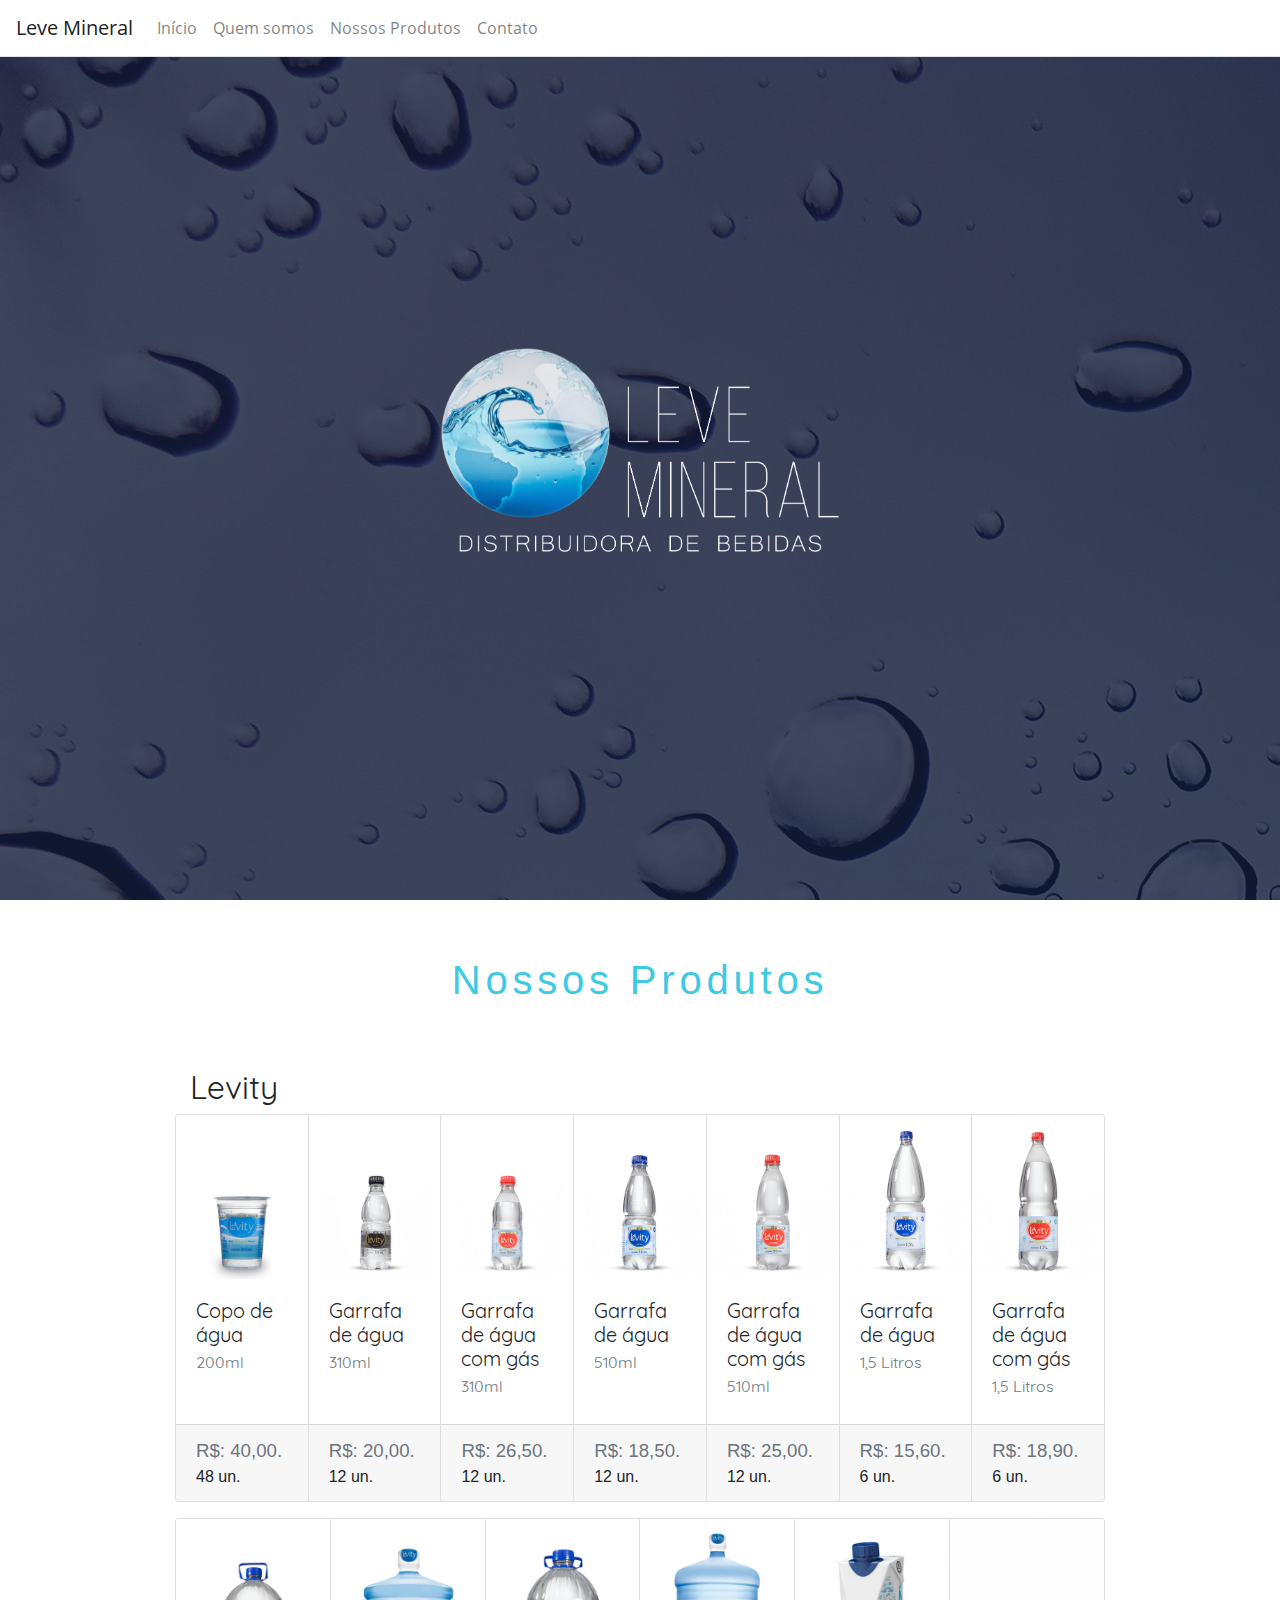
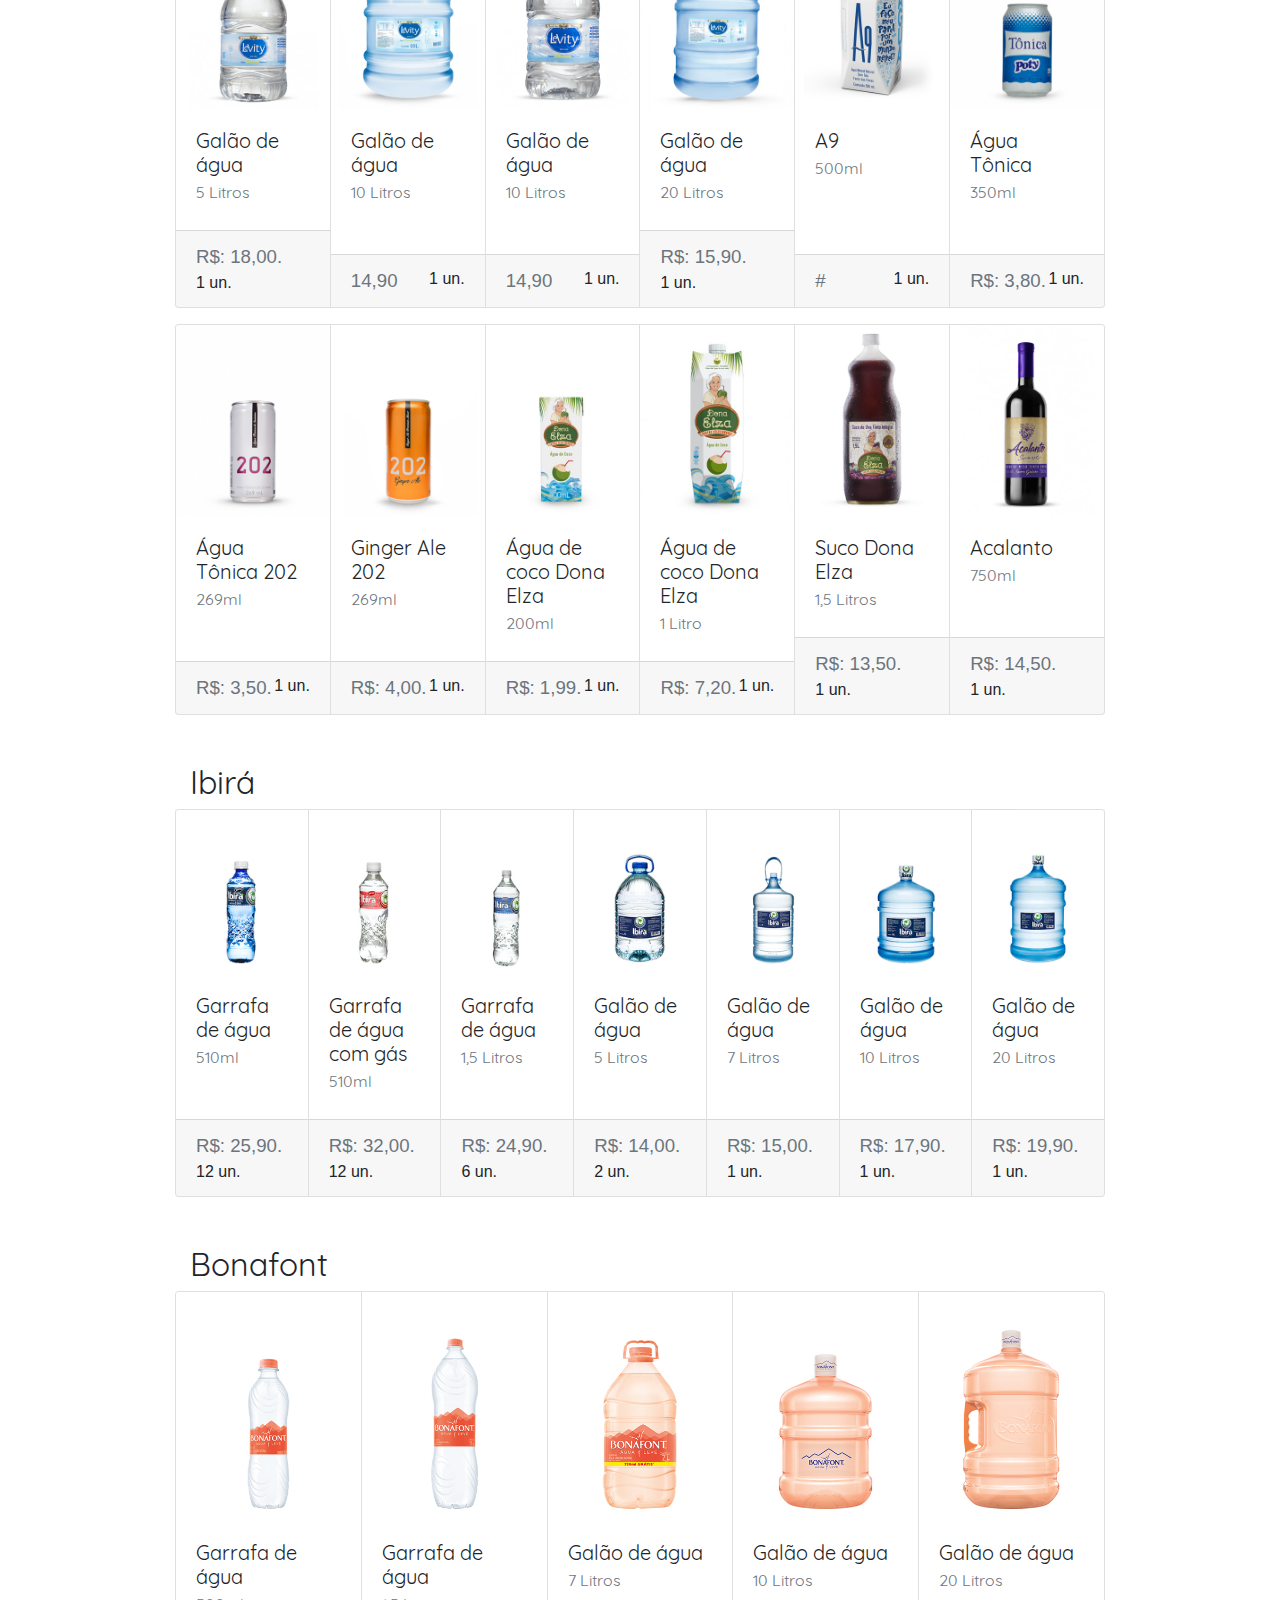
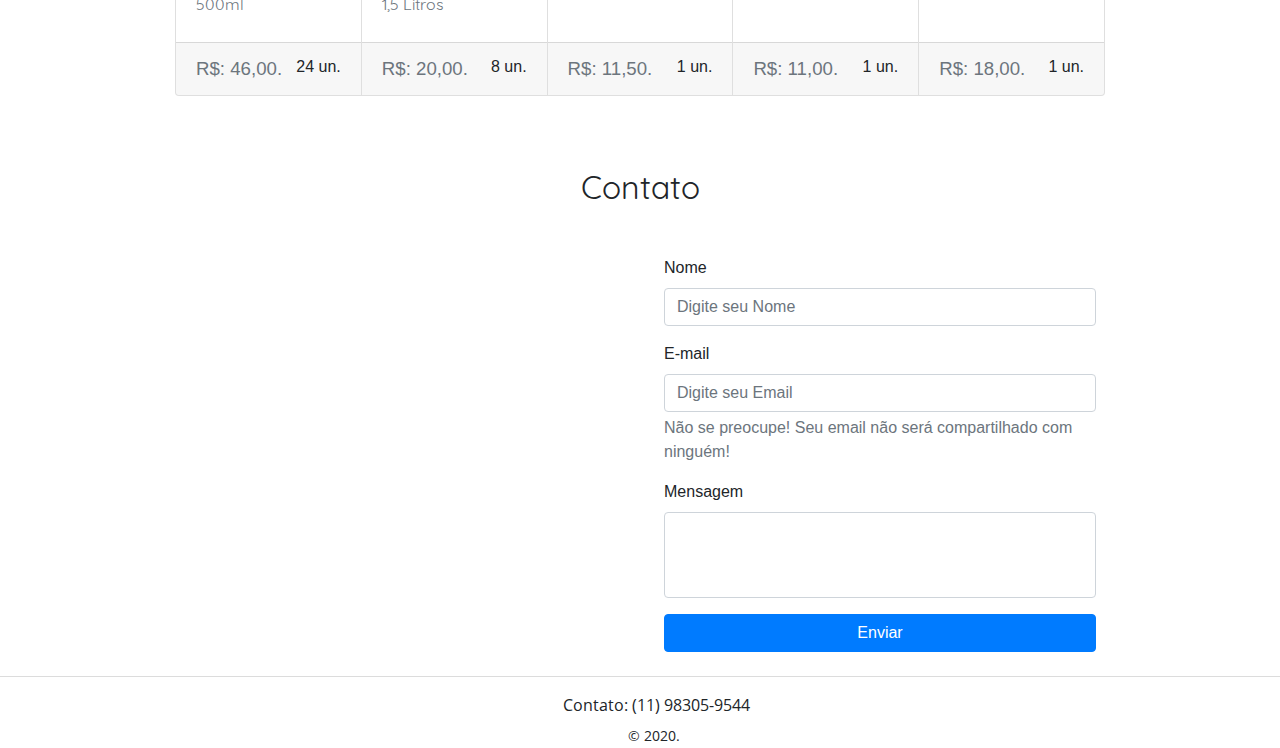
<file: index.html>
<!DOCTYPE html>
<html lang="pt-BR">
	<script type="text/javascript"> 
		//<![CDATA[ 
		var tlJsHost = ((window.location.protocol == "https:") ? "https://secure.trust-provider.com/" : "http://www.trustlogo.com/");
		document.write(unescape("%3Cscript src='" + tlJsHost + "trustlogo/javascript/trustlogo.js' type='text/javascript'%3E%3C/script%3E"));
		//]]>
	</script>

    <head>
		<!-- Config -->
		<meta charset="utf-8">
		<meta name="author" content="Lucas Otaviani Bergamo de Oliveira, Matheus Ramos Martimnez">
		<meta name="generator" content="Visual Studio Code">
		<meta name="keywords" content="Leve Mineral, água, água mineral, distribuidora de bebidas, poty, potirendaba, h2o, garrafinha de água, galão de água, litros, ml">
		<meta name="description" content="A Leve Mineral Distribuidora de Bebidas, comercializa em São Paulo, Capital e Região Toda a linha de Água Mineral Levity, em parceria e com apoio da Industria de Bebidas Poty. Com orgulho de ter a responsabilidade de transportar com agilidade e de forma adequada e acondicionar em armazém que atenda as normas sanitárias vigentes. Atendendo o mercado de distribuidores de acordo com suas necessidades.">
		<meta name="application-name" content="Leve Mineral">
		<meta name="viewport" content="width=device-width, initial-scale=1, shrink-to-fit=no">

		<title>Leve Mineral</title>
		<link rel="shortcut icon" href="assets/img/favicon/levemineral.ico"/>

		<!-- Styles -->
		<link rel="stylesheet" href="https://stackpath.bootstrapcdn.com/bootstrap/4.4.1/css/bootstrap.min.css" integrity="sha384-Vkoo8x4CGsO3+Hhxv8T/Q5PaXtkKtu6ug5TOeNV6gBiFeWPGFN9MuhOf23Q9Ifjh" crossorigin="anonymous">
		<link rel="stylesheet" href="https://use.fontawesome.com/releases/v5.7.0/css/all.css">
		<link rel="stylesheet" href="https://fonts.googleapis.com/icon?family=Material+Icons">
		<link rel="stylesheet" href="css/style.css">
		<script type="text/javascript" src="js/jquery-3.3.1.js"></script>
		<script type="text/javascript" src="js/script.js"></script>
	</head>
	
	<a href="https://ssl.comodo.com/free-ssl-certificate.php" id="comodoTL"></a>

    <body>
        <header id="Home">
			<!-- Imagem de Background -->
			<div class="background">
				<div class="fundo"></div>
			</div>
			
			<!-- Menu -->
			<nav class="fixed-top navbar navbar-expand-lg navbar-light bg-white border-bottom" id="menu">
				<a class="navbar-brand scroll menu-title" href="#Home">Leve Mineral</a>
				
				<button class="navbar-toggler" type="button" data-toggle="collapse" data-target="#menuHamburguer" aria-controls="navbarSupportedContent" aria-expanded="false" aria-label="Toggle navigation">
					<span class="navbar-toggler-icon"></span> 
				</button>

				<div class="collapse navbar-collapse" id="menuHamburguer">
					<ul class="navbar-nav mr-auto">
						<li class="nav-item">
							<a class="nav-link scroll menu-color" href="#Home">Início</a>
						</li>
						<li class="nav-item">
							<a class="nav-link menu-color" href="quem_somos.html#aboutUs">Quem somos</a>
						</li>
						<li class="nav-item">
							<a class="nav-link scroll menu-color" href="#products">Nossos Produtos</a>
						</li>
						<li class="nav-item">
							<a class="nav-link scroll menu-color" href="#Contato">Contato</a>
						</li>
					</ul>
				</div>
			</nav>

			<!-- Logotipo -->
			<div class="position-fixed col-8 col-sm-6 col-md-6 col-lg-4 offset-2 offset-sm-3 offset-md-3 offset-lg-4 centerY" style="top: 50%;">
				<img class="position-relative img-fluid img-responsive img-adjust centerX" src="assets/img/logo.png" alt="Logotipo Leve Mineral">
			</div>
        </header>

		<!-- Corpo do Site -->
        <article id="menuRefresh" class="col-12 px-0" style="top:100vh">

			<!--Produtos -->
			<section id="products" class="point-adjust col-8 col-lg-9 col-xl-9 mx-auto">
				<h1 class="pb-3 text-center" style="color: rgb(61, 202, 227)">Nossos Produtos</h1>

				<section id="levity" class="mt-5 flex-wrap">
					<div class="col-12">
						<h2>Levity</h2>
					</div>

					<div class="card-group mb-3">
						<div class="card">
							<img class="card-img-top img-fluid" src="assets/img/produtos/levity/levity-copo-200-ml.jpg" alt="Caixa de copos Levity de 200ml">
						  	<div class="card-body">
								<h5 class="card-title">Copo de água</h5>
								<h6 class="card-subtitle mb-2 text-muted">200ml</h6>
						  	</div>
						  	<div class="card-footer">
								<div class="d-flex justify-content-between flex-wrap">
									<small class="text-muted price">R$: 40,00.</small>
									<small>48 un.</small>
								</div>
							</div>
						</div>
						<div class="card">
							<img class="card-img-top img-fluid" src="assets/img/produtos/levity/levity-garrafinha-300-ml.jpg" alt="Garrafa de água Levity 510ml sem gás.">
							<div class="card-body">
								<h5 class="card-title">Garrafa de água</h5>
								<h6 class="card-subtitle mb-2 text-muted">310ml</h6>
							</div>
							<div class="card-footer">
								<div class="d-flex justify-content-between flex-wrap">
									<small class="text-muted price">R$: 20,00.</small>
									<small>12 un.</small>
								</div>
							</div>
						</div>
						<div class="card">
							<img class="card-img-top img-fluid" src="assets/img/produtos/levity/levity-garrafinha-300-ml-com-gas.jpg" alt="Garrafa de água Levity 510ml com gás.">
						  	<div class="card-body">
								<h5 class="card-title">Garrafa de água com gás</h5>
								<h6 class="card-subtitle mb-2 text-muted">310ml</h6>
						  	</div>
						  	<div class="card-footer">
								<div class="d-flex justify-content-between flex-wrap">
									<small class="text-muted price">R$: 26,50.</small>
									<small>12 un.</small>
								</div>
							</div>
						</div>
						<div class="card">
							<img class="card-img-top img-fluid" src="assets/img/produtos/levity/levity-garrafa-510-ml.jpg" alt="Garrafa de água Levity 510ml sem gás.">
							<div class="card-body">
								<h5 class="card-title">Garrafa de água</h5>
								<h6 class="card-subtitle mb-2 text-muted">510ml</h6>
							</div>
							<div class="card-footer">
								<div class="d-flex justify-content-between flex-wrap">
									<small class="text-muted price">R$: 18,50.</small>
									<small>12 un.</small>
								</div>
							</div>
						</div>
						<div class="card">
							<img class="card-img-top img-fluid" src="assets/img/produtos/levity/levity-garrafa-510-ml-com-gas.jpg" alt="Garrafa de água Levity 510ml com gás.">
						  	<div class="card-body">
								<h5 class="card-title">Garrafa de água com gás</h5>
								<h6 class="card-subtitle mb-2 text-muted">510ml</h6>
						  	</div>
						  	<div class="card-footer">
								<div class="d-flex justify-content-between flex-wrap">
									<small class="text-muted price">R$: 25,00.</small>
									<small>12 un.</small>
								</div>
							</div>
						</div>
						<div class="card">
							<img class="card-img-top img-fluid" src="assets/img/produtos/levity/levity-garrafa-1-litro-500-ml.jpg" alt="Garrafa de água Levity 1 litro e meio sem gás.">
							<div class="card-body">
							  	<h5 class="card-title">Garrafa de água</h5>
							  	<h6 class="card-subtitle mb-2 text-muted">1,5 Litros</h6>
							</div>
							<div class="card-footer">
								<div class="d-flex justify-content-between flex-wrap">
									<small class="text-muted price">R$: 15,60.</small>
									<small>6 un.</small>
								</div>
							</div>
						</div>
						<div class="card">
							<img class="card-img-top img-fluid" src="assets/img/produtos/levity/levity-garrafa-1-litro-500-ml-com-gas.jpg" alt="Garrafa de água Levity 1 litro e meio sem gás.">
							<div class="card-body">
							  	<h5 class="card-title">Garrafa de água com gás</h5>
							  	<h6 class="card-subtitle mb-2 text-muted">1,5 Litros</h6>
							</div>
							<div class="card-footer">
								<div class="d-flex justify-content-between flex-wrap">
									<small class="text-muted price">R$: 18,90.</small>
									<small>6 un.</small>
								</div>
							</div>
					  	</div>  
					</div>
					<div class="card-group mb-3">
						<div class="card">
							<img class="card-img-top img-fluid" src="assets/img/produtos/levity/levity-galao-5-litros.jpg" alt="Galão de água Poty de 5 Litros.">
						  	<div class="card-body">
								<h5 class="card-title">Galão de água</h5>
								<h6 class="card-subtitle mb-2 text-muted">5 Litros</h6>
						  	</div>
						  	<div class="card-footer">
								<div class="d-flex justify-content-between flex-wrap">
									<small class="text-muted price">R$: 18,00.</small>
									<small>1 un.</small>
								</div>
							</div>
						</div>
						<div class="card">
							<img class="card-img-top img-fluid" src="assets/img/produtos/levity/levity-galao-10-litros.jpg" alt="Galão de água Poty de 10 Litros.">
							<div class="card-body">
								<h5 class="card-title">Galão de água</h5>
								<h6 class="card-subtitle mb-2 text-muted">10 Litros</h6>
							</div>
							<div class="card-footer">
								<div class="d-flex justify-content-between flex-wrap">
									<small class="text-muted price">14,90</small>
									<small>1 un.</small>
								</div>
							</div>
						</div>
						<div class="card">
							<img class="card-img-top img-fluid" src="assets/img/produtos/levity/levity-galao-10-litros-descartavel.jpg" alt="Galão de água Poty de 10 Litros.">
							<div class="card-body">
								<h5 class="card-title">Galão de água</h5>
								<h6 class="card-subtitle mb-2 text-muted">10 Litros</h6>
							</div>
							<div class="card-footer">
								<div class="d-flex justify-content-between flex-wrap">
									<small class="text-muted price">14,90</small>
									<small>1 un.</small>
								</div>
							</div>
						</div>
						<div class="card">
							<img class="card-img-top img-fluid" src="assets/img/produtos/levity/levity-galao-20-litros.jpg" alt="Galão de água Poty de 20 Litros.">
						  	<div class="card-body">
								<h5 class="card-title">Galão de água</h5>
								<h6 class="card-subtitle mb-2 text-muted">20 Litros</h6>
						  	</div>
						  	<div class="card-footer">
								<div class="d-flex justify-content-between flex-wrap">
									<small class="text-muted price">R$: 15,90.</small>
									<small>1 un.</small>
								</div>
							</div>
						</div>
						<div class="card">
							<img class="card-img-top img-fluid" src="assets/img/produtos/levity/levity-a9-500-ml.jpg" alt="Caixa de água A9 de 500ml.">
							<div class="card-body">
							  	<h5 class="card-title">A9</h5>
							  	<h6 class="card-subtitle mb-2 text-muted">500ml</h6>
							</div>
							<div class="card-footer">
								<div class="d-flex justify-content-between flex-wrap">
									<small class="text-muted price">#</small>
									<small>1 un.</small>
								</div>
							</div>
					  	</div>
						<div class="card">
							<img class="card-img-top img-fluid" src="assets/img/produtos/levity/levity-tonica.jpg" alt="Água tônica de 350ml.">
							<div class="card-body">
							 	<h5 class="card-title">Água Tônica</h5>
							  	<h6 class="card-subtitle mb-2 text-muted">350ml</h6>
							</div>
							<div class="card-footer">
								<div class="d-flex justify-content-between flex-wrap">
									<small class="text-muted price">R$: 3,80.</small>
									<small>1 un.</small>
								</div>
							</div>
					  	</div>
					</div>
					<div class="card-group mb-3">
						<div class="card">
							<img class="card-img-top img-fluid" src="assets/img/produtos/levity/levity-202-agua-tonica-269-ml.jpg" alt="Água Tônica 202 de 269ml.">
						  	<div class="card-body">
								<h5 class="card-title">Água Tônica 202</h5>
								<h6 class="card-subtitle mb-2 text-muted">269ml</h6>
						  	</div>
						  	<div class="card-footer">
								<div class="d-flex justify-content-between flex-wrap">
									<small class="text-muted price">R$: 3,50.</small>
									<small>1 un.</small>
								</div>
							</div>
						</div>
						<div class="card">
							<img class="card-img-top img-fluid" src="assets/img/produtos/levity/levity-202-ginder-ale-269-ml.jpg" alt="Ginger Ale 202 de 269ml.">
							<div class="card-body">
								<h5 class="card-title">Ginger Ale 202</h5>
								<h6 class="card-subtitle mb-2 text-muted">269ml</h6>
							</div>
							<div class="card-footer">
								<div class="d-flex justify-content-between flex-wrap">
									<small class="text-muted price">R$: 4,00.</small>
									<small>1 un.</small>
								</div>
							</div>
						</div>
						<div class="card">
							<img class="card-img-top img-fluid" src="assets/img/produtos/levity/levity-dona-elza-agua-de-coco-200-ml.jpg" alt="Água de coco Dona Elza de 200ml.">
						  	<div class="card-body">
								<h5 class="card-title">Água de coco Dona Elza</h5>
								<h6 class="card-subtitle mb-2 text-muted">200ml</h6>
						  	</div>
						  	<div class="card-footer">
								<div class="d-flex justify-content-between flex-wrap">
									<small class="text-muted price">R$: 1,99.</small>
									<small>1 un.</small>
								</div>
							</div>
						</div>
						<div class="card">
							<img class="card-img-top img-fluid" src="assets/img/produtos/levity/levity-dona-elza-agua-de-coco-1-litro.jpg" alt="Água de coco Dona Elza de 1 Litro.">
							<div class="card-body">
								  <h5 class="card-title">Água de coco Dona Elza</h5>
								  <h6 class="card-subtitle mb-2 text-muted">1 Litro</h6>
							</div>
							<div class="card-footer">
								<div class="d-flex justify-content-between flex-wrap">
									<small class="text-muted price">R$: 7,20.</small>
									<small>1 un. </small>
								</div>
							</div>
					  	</div>
						<div class="card">
							<img class="card-img-top img-fluid" src="assets/img/produtos/levity/levity-dona-elza-suco-de-uva-tinto-integral-1-litro-500-ml.jpg" alt="Caixa de suco de uva tinto integral Dona Elza de 1 Litro e 500ml">
						  	<div class="card-body">
								<h5 class="card-title">Suco Dona Elza</h5>
								<h6 class="card-subtitle mb-2 text-muted">1,5 Litros</h6>
						  	</div>
						  	<div class="card-footer">
								<div class="d-flex justify-content-between flex-wrap">
									<small class="text-muted price">R$: 13,50.</small>
									<small>1 un.</small>
								</div>
							</div>
						</div>
						<div class="card">
							<img class="card-img-top img-fluid" src="assets/img/produtos/levity/levity-acalanto-750-ml.jpg" alt="Vinho Acalanto de 750ml">
							<div class="card-body">
								<h5 class="card-title">Acalanto</h5>
								<h6 class="card-subtitle mb-2 text-muted">750ml</h6>
							</div>
							<div class="card-footer">
								<div class="d-flex justify-content-between flex-wrap">
									<small class="text-muted price">R$: 14,50.</small>
									<small>1 un.</small>
								</div>
							</div>
						</div>
					</div>
				</section>

				<section id="ibira" class="mt-5 flex-wrap">
					<div class="col-12">
						<h2>Ibirá</h2>
					</div>

					<div class="card-group mb-3">
						<div class="card">
							<img class="card-img-top img-fluid" src="assets/img/produtos/ibira/ibira-garrafa-510-ml.jpg" alt="Garrafa de água ibirá 510ml.">
							<div class="card-body">
								<h5 class="card-title">Garrafa de água</h5>
								<h6 class="card-subtitle mb-2 text-muted">510ml</h6>
							</div>
							<div class="card-footer">
								<div class="d-flex justify-content-between flex-wrap">
									<small class="text-muted price">R$: 25,90.</small>
									<small>12 un.</small>
								</div>
							</div>
						</div>
						<div class="card">
							<img class="card-img-top img-fluid" src="assets/img/produtos/ibira/ibira-garrafa-510-ml-com-gas.jpg" alt="Garrafa de água ibirá 510ml com gás.">
							<div class="card-body">
								<h5 class="card-title">Garrafa de água com gás</h5>
								<h6 class="card-subtitle mb-2 text-muted">510ml</h6>
							</div>
							<div class="card-footer">
								<div class="d-flex justify-content-between flex-wrap">
									<small class="text-muted price">R$: 32,00.</small>
									<small>12 un.</small>
								</div>
							</div>
						</div>
						<div class="card">
							<img class="card-img-top img-fluid" src="assets/img/produtos/ibira/ibira-garrafa-1-litro-500-ml.jpg" alt="Garrafa de água ibirá 1 litro e meio.">
							<div class="card-body">
								<h5 class="card-title">Garrafa de água</h5>
								<h6 class="card-subtitle mb-2 text-muted">1,5 Litros</h6>
							</div>
							<div class="card-footer">
								<div class="d-flex justify-content-between flex-wrap">
									<small class="text-muted price">R$: 24,90.</small>
									<small>6 un.</small>
								</div>
							</div>
						</div>
						<div class="card">
							<img class="card-img-top img-fluid" src="assets/img/produtos/ibira/ibira-galao-5-litros.jpg" alt="Galão de água da marca Ibirá de 5 Litros.">
							<div class="card-body">
								<h5 class="card-title">Galão de água</h5>
								<h6 class="card-subtitle mb-2 text-muted">5 Litros</h6>
							</div>
							<div class="card-footer">
								<div class="d-flex justify-content-between flex-wrap">
									<small class="text-muted price">R$: 14,00.</small>
									<small>2 un.</small>
								</div>
							</div>
						</div>
						<div class="card">
							<img class="card-img-top img-fluid" src="assets/img/produtos/ibira/ibira-galao-7-litros.jpg" alt="Galão de água da marca Ibirá de 7 Litros.">
							<div class="card-body">
								<h5 class="card-title">Galão de água</h5>
								<h6 class="card-subtitle mb-2 text-muted">7 Litros</h6>
							</div>
							<div class="card-footer">
								<div class="d-flex justify-content-between flex-wrap">
									<small class="text-muted price">R$: 15,00.</small>
									<small>1 un.</small>
								</div>
							</div>
						</div>
						<div class="card">
							<img class="card-img-top img-fluid" src="assets/img/produtos/ibira/ibira-galao-10-litros.jpg" alt="Galão de água da marca Ibirá de 10 Litros.">
							<div class="card-body">
								<h5 class="card-title">Galão de água</h5>
								<h6 class="card-subtitle mb-2 text-muted">10 Litros</h6>
							</div>
							<div class="card-footer">
								<div class="d-flex justify-content-between flex-wrap">
									<small class="text-muted price">R$: 17,90.</small>
									<small>1 un.</small>
								</div>
							</div>
						</div>
						<div class="card">
							<img class="card-img-top img-fluid" src="assets/img/produtos/ibira/ibira-galao-20-litros.jpg" alt="Galão de água da marca Ibirá de 20 Litros." >
							<div class="card-body">
								<h5 class="card-title">Galão de água</h5>
								<h6 class="card-subtitle mb-2 text-muted">20 Litros</h6>
							</div>
							<div class="card-footer">
								<div class="d-flex justify-content-between flex-wrap">
									<small class="text-muted price">R$: 19,90.</small>
									<small>1 un.</small>
								</div>
							</div>
						</div>
					</div>
				</section>

				<section id="bonafont" class="mt-5 flex-wrap">
					<div class="col-12">
						<h2>Bonafont</h2>
					</div>
	
					<div class="card-group mb-3">
						<div class="card">
							<img class="card-img-top img-fluid" src="assets/img/produtos/bonafont/bonafont-500-ml.jpg" alt="Garrafa de água bonafont 1 litro e 500ml">
							<div class="card-body">
								<h5 class="card-title">Garrafa de água</h5>
								<h6 class="card-subtitle mb-2 text-muted">500ml</h6>
							</div>
							<div class="card-footer">
								<div class="d-flex justify-content-between flex-wrap">
									<small class="text-muted price">R$: 46,00.</small>
									<small>24 un.</small>
								</div>
							</div>
						</div>
						<div class="card">
							<img class="card-img-top img-fluid" src="assets/img/produtos/bonafont/bonafont-1-litro-500-ml.jpg" alt="Garrafa de água bonafont 510ml">
							<div class="card-body">
								<h5 class="card-title">Garrafa de água</h5>
								<h6 class="card-subtitle mb-2 text-muted">1,5 Litros</h6>
							</div>
							<div class="card-footer">
								<div class="d-flex justify-content-between flex-wrap">
									<small class="text-muted price">R$: 20,00.</small>
									<small>8 un.</small>
								</div>
							</div>
						</div>
						<div class="card">
							<img class="card-img-top img-fluid" src="assets/img/produtos/bonafont/bonafont-galao-7-litros.jpg" alt="Galão de água da marca Bonafont de 7 Litros.">
							<div class="card-body">
								<h5 class="card-title">Galão de água</h5>
								<h6 class="card-subtitle mb-2 text-muted">7 Litros</h6>
							</div>
							<div class="card-footer">
								<div class="d-flex justify-content-between flex-wrap">
									<small class="text-muted price">R$: 11,50.</small>
									<small>1 un.</small>
								</div>
							</div>
						</div>
						<div class="card">
							<img class="card-img-top img-fluid" src="assets/img/produtos/bonafont/bonafont-galao-10-litros.jpg" alt="Galão de água da marca Bonafont de 10 Litros.">
							<div class="card-body">
								<h5 class="card-title">Galão de água</h5>
								<h6 class="card-subtitle mb-2 text-muted">10 Litros</h6>
							</div>
							<div class="card-footer">
								<div class="d-flex justify-content-between flex-wrap">
									<small class="text-muted price">R$: 11,00.</small>
									<small>1 un.</small>
								</div>
							</div>
						</div>
						<div class="card">
							<img class="card-img-top img-fluid" src="assets/img/produtos/bonafont/bonafont-galao-20-litros.jpg" alt="Galão de água da marca Bonafont de 20 Litros.">
							<div class="card-body">
								<h5 class="card-title">Galão de água</h5>
								<h6 class="card-subtitle mb-2 text-muted">20 Litros</h6>
							</div>
							<div class="card-footer">
								<div class="d-flex justify-content-between flex-wrap">
									<small class="text-muted price">R$: 18,00.</small>
									<small>1 un.</small>
								</div>
							</div>
						</div>
					</div>
				</section>
			</section>

			<!-- Contatos -->
			<section id="Contato" class="point-adjust">
				<h2 class="text-center" style="margin-bottom: 2%;">Contato</h2>
				<div class="row col-12 col-md-10 col-xl-9 mx-auto p-0">
					<div class="col-12 col-md-6 d-none d-lg-block d-xl-block">
						<iframe class="mt-xl-3" style="border: none;" src="https://www.google.com/maps/embed?pb=!1m18!1m12!1m3!1d6148.443008863052!2d-46.61809418494039!3d-23.608417990003606!2m3!1f0!2f0!3f0!3m2!1i1024!2i768!4f13.1!3m3!1m2!1s0x94ce5bdf60b57e9f%3A0xf72f312f5a68806a!2sLeve%20Mineral%20-%20%C3%81guas%20Minerais%20Alcalinas!5e0!3m2!1spt-BR!2sbr!4v1582641174070!5m2!1spt-BR!2sbr" width="100%" height="400vh" allowfullscreen></iframe>
					</div>
					
					<div class="col-12 col-lg-6 p-4">
						<form>
							<div class="form-group">
								<label for="exampleInputPassword1">Nome</label>
								<input type="text" class="form-control" id="idnome" placeholder="Digite seu Nome" maxlength="25">
							</div>

							<div class="form-group">
								<label for="exampleInputEmail1">E-mail</label>
								<input type="email" class="form-control" id="idemail" aria-describedby="emailHelp" placeholder="Digite seu Email">
								<small id="emailHelp" class="form-text text-muted">Não se preocupe! Seu email não será compartilhado com ninguém!</small>
							</div>

							<div class="form-group">
								<label for="TextArea">Mensagem</label>
								<textarea class="form-control" id="idmensagem" rows="3" style="resize: none"></textarea>
							</div>
							<button type="button" id="enviar" class="btn btn-primary col-12">Enviar</button>
						</form>
					</div>
					
					<div class="col-12 d-lg-none p-0">
						<iframe class="mt-xl-3" style="border: none;" src="https://www.google.com/maps/embed?pb=!1m18!1m12!1m3!1d6148.443008863052!2d-46.61809418494039!3d-23.608417990003606!2m3!1f0!2f0!3f0!3m2!1i1024!2i768!4f13.1!3m3!1m2!1s0x94ce5bdf60b57e9f%3A0xf72f312f5a68806a!2sLeve%20Mineral%20-%20%C3%81guas%20Minerais%20Alcalinas!5e0!3m2!1spt-BR!2sbr!4v1582641174070!5m2!1spt-BR!2sbr" width="100%" height="350vw" allowfullscreen></iframe>
					</div>
				</div>
			</section>

			<div class="position-fixed fixed-bottom d-flex justify-content-md-end justify-content-center mx-3 my-3">
				<div class="toast">
					<div class="toast-body">
					</div>
				</div>
			</div>

			<footer style="background-color: #fff; border-top: 1px solid #dcdcdc;">
				<div class="d-inline-block col-12 p-0 m-0 mt-3">
					<p class="text-center mb-2" style="font-size: 16px">Contato: (11) 98305-9544</p>
					<p class="text-center mb-0" style="font-size: 14px">&copy; 2020.</p>
				</div>
			</footer>
		</article>
		
		<!-- Scripts -->
		<script src="https://stackpath.bootstrapcdn.com/bootstrap/4.2.1/js/bootstrap.min.js"></script>
		<script src="js/jquery.backstretch.min.js"></script>
		<script src="https://cdn.jsdelivr.net/npm/popper.js@1.16.0/dist/umd/popper.min.js" integrity="sha384-Q6E9RHvbIyZFJoft+2mJbHaEWldlvI9IOYy5n3zV9zzTtmI3UksdQRVvoxMfooAo" crossorigin="anonymous"></script>
		<script src="https://stackpath.bootstrapcdn.com/bootstrap/4.4.1/js/bootstrap.min.js" integrity="sha384-wfSDF2E50Y2D1uUdj0O3uMBJnjuUD4Ih7YwaYd1iqfktj0Uod8GCExl3Og8ifwB6" crossorigin="anonymous"></script>
    </body>
</html>
</file>
<file: css/style.css>
@font-face {
     font-family: OpenSans;
     src: url('../assets/fonts/OpenSansRegular.ttf');
}

@font-face {
     font-family: Quicksand;
     src: url('../assets/fonts/QuicksandRegular.ttf');
}

/* Tags */
/* Corpo */
article {
	position: absolute;
	top: 100%;
	width: auto;
	height: auto;
	background-color: #ffffff;
}

li {
    list-style-type: none;
}

/* Ajuste de fontes */
h1 {
	letter-spacing: .3rem;
}

h2, h3, h4, h5, h6 {
	font-family: Quicksand;
}

p, a {
	font-family: OpenSans;
}

p {
	text-indent: 2em;
	text-align: justify;
}

small.price {
	font-size: 14pt;
}

small {
	font-size: 12pt;
}

/* Ids */
#overflow {	
	overflow-y:hidden;
	overflow-x:hidden;
}

.background .fundo {
	filter: brightness(90%);
	background: rgba(20, 31, 64, 0.8);
	width: 100%;
    height: 100%;
    position: absolute;
    top: 0;
}

.background {
	background: url('../assets/img/background.jpg');
	position: fixed;
	z-index: -1;
	bottom: 0;
	width: 100%;
	height: 100%;
}
/* Fim Tags */

/* Classes */
.centerY {
	transform: translateY(-50%);
}

.centerX {
	transform: translateX(-50%);
}

.centerXY {
	transform: translateX(-50%) translateY(-50%);
}

.containerPolitica {
	width:50%;
	height:50%;
	background:#fff;
	position: fixed;
	z-index:100;
	top: 50%;
	left: 50%;
	border-radius: 10px;
}


.img-adjust {
	width: 100%;
    left: 50%;
	top: 50%;
}

.img-logo-adjust {
    left: 50%;
	top: 50%;
}

.eco-adjust {
	margin-bottom: 3%;
}

.photo-adjust {
	position: absolute;
	width: 18%;
	left: 75%;
	transform: translateY(-50%);
	border: 2px solid #ffffff;
	border-radius: 50%;
}

.point-adjust {
	padding-top: 56px;
}

.title-edit {
	position: fixed;
	left: 50%;
	top: 82%;
	transform: translateX(-50%);
	color: #ffffff;
	text-align: center;
	font-size: 5vw;
}

.elipse {
  border-radius: 50%;
  z-index: 1;
}

.title-white {
	color: #ffffff;
	font-size: 45px;
	padding-top: 3vw;
	padding-bottom: 1vw;
}

.depoimentos-padding {
	padding: 4% 6% 2% 6%;
	background-color: #ffffff;
}

.input-adjust {
	width: 100%;
	padding: 2%;
	border: 1px solid #000;
	margin-bottom: 2%;
}

.btn-adjust {
	background-color: #fff;
	border: 1px solid rgba(0,0,0,0.8);
	padding: 1%;
	font-size: 14pt;
}

.btn-adjust:hover {
	background-color: rgb(238, 238, 238);
	border: 1px solid black;
}

.cursor {
	cursor: pointer;
}

.resp-iframe {
	position: absolute;
	top: 1%;
	left: 1%;
	width: 98%;
	height: 98%;
	border: 0;
}

.shadow {
	box-shadow: 0px 2px 8px rgba(00,00,00,0.2);
}

.no-indent {
	text-indent: 0em;
}

.icon {
	width: 12%;
}

.toast-body{
	color: #fff;
}
</file>
